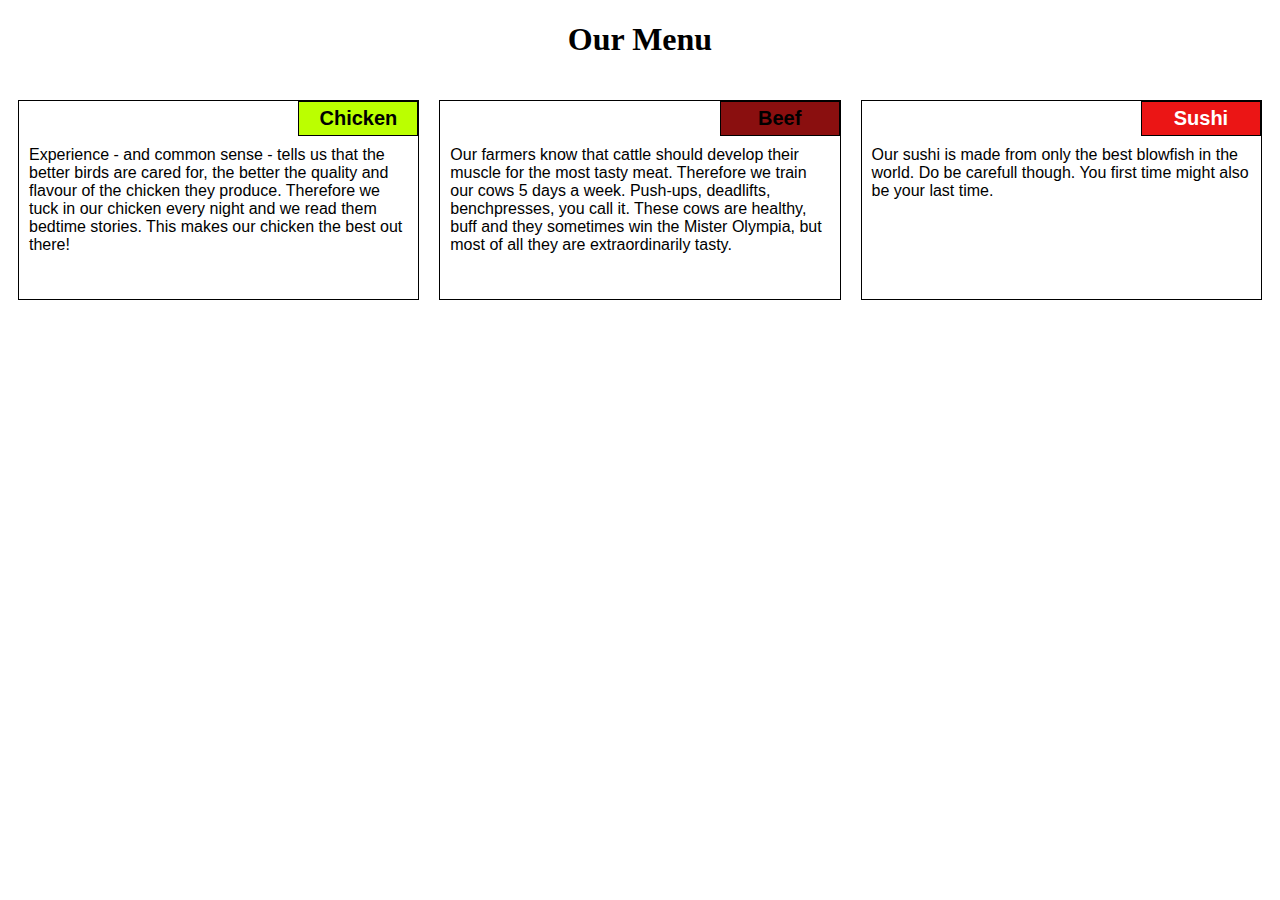
<file: Mod2_Solution/index.html>
<!DOCTYPE html>
<html>
<head>
	<meta charset="utf-8">

	<meta name="viewport" content="width=device-width, initial-scale=1">

	<link rel="stylesheet" type="text/css" href="css/styles.css">
	<title>Assigment 2 solution</title>

</head>

<body>
  <h1>Our Menu</h1>
  
  <div class="row">
	<div class="container col-lg-4 col-md-6 col-sm-12">
		<section>
		<div id="chicken">
			Chicken
		</div>
		<p>
			Experience - and common sense - tells us that the better birds are cared for, the better the quality and flavour of the chicken they produce. Therefore we tuck in our chicken every night and we read them bedtime stories. This makes our chicken the best out there!
		</p>
		</section>
	</div>
  
  <div class="container col-lg-4 col-md-6 col-sm-12">
		<section>
		<div id="beef">
			Beef
		</div>
		<p>
			Our farmers know that cattle should develop their muscle for the most tasty meat. Therefore we train our cows 5 days a week. Push-ups, deadlifts, benchpresses, you call it. These cows are healthy, buff and they sometimes win the Mister Olympia, but most of all they are extraordinarily tasty.
		</p>
		</section>
	</div>
  
  <div class="container col-lg-4 col-md-12 col-sm-12">
		<section>
		<div id="sushi">
			Sushi
		</div>
		<p>
      Our sushi is made from only the best blowfish in the world. Do be carefull though. You first time might also be your last time. 
		</p>
		</section>
	</div>
	</div>
</body>
</html>
</file>
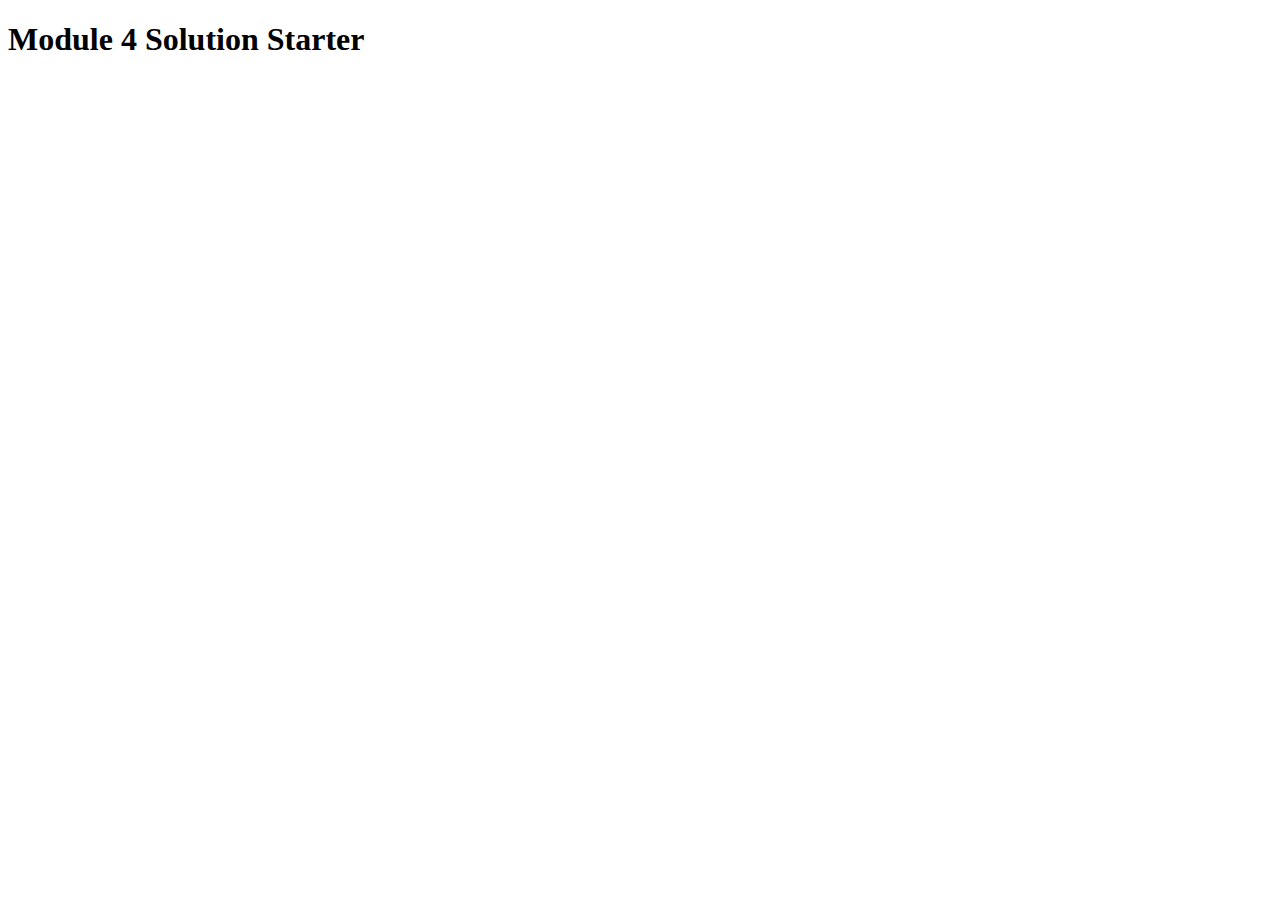
<file: Mod4_Solution/index.html>
<!DOCTYPE html>
<html>
<head>
  <meta charset="utf-8">
  <title>Module 4 Solution Starter</title>
  <script src="SpeakHello.js"></script>
  <script src="SpeakGoodBye.js"></script>
  <script src="script.js"></script>
</head>
<body>
  <h1>Module 4 Solution Starter</h1>
</body>
</html>
</file>
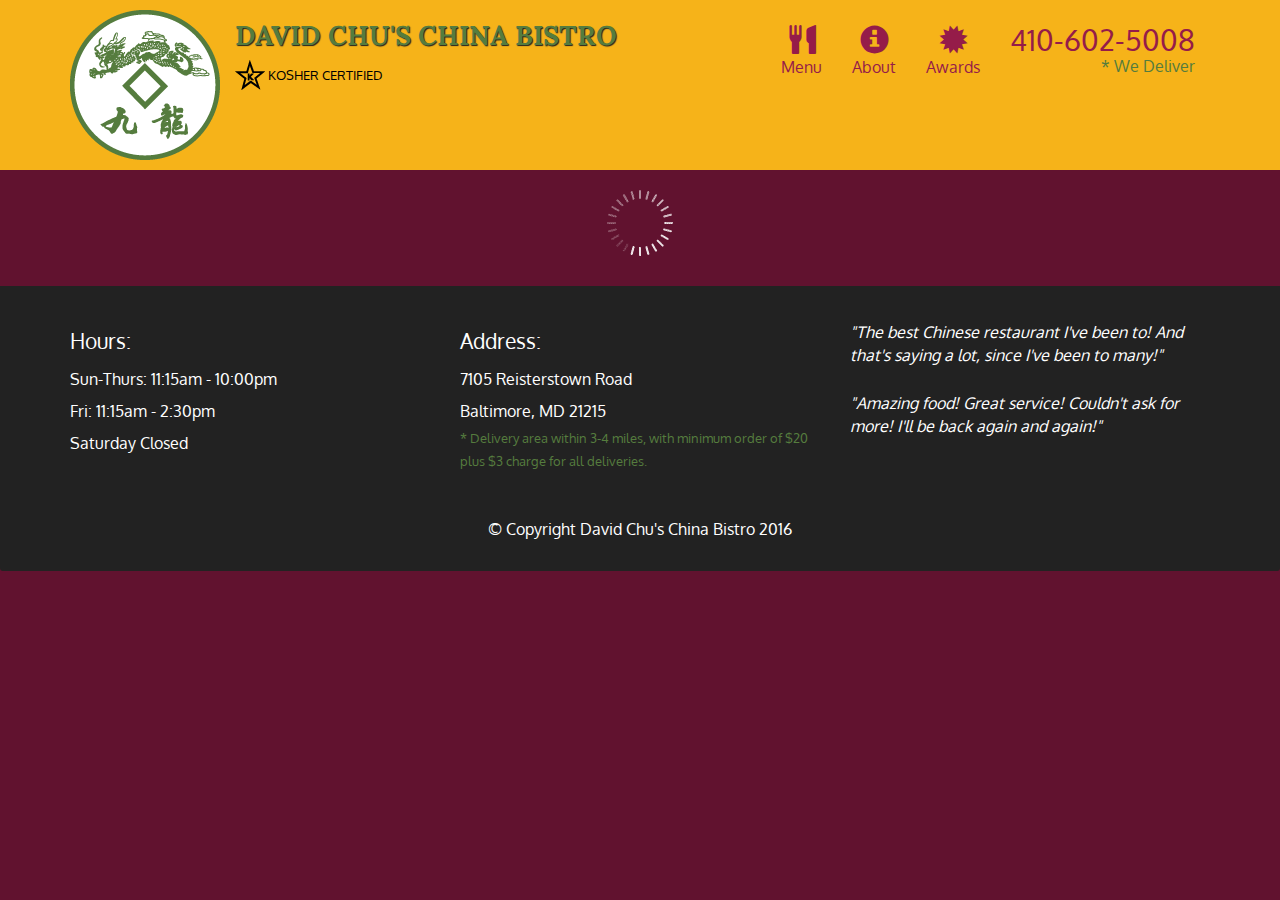
<file: Mod5_Solution/assignment5-solution-starter/index.html>
<!doctype html>
<html lang="en">
  <head>
    <meta charset="utf-8">
    <meta http-equiv="X-UA-Compatible" content="IE=edge">
    <meta name="viewport" content="width=device-width, initial-scale=1">
    <title>David Chu's China Bistro</title>
    <link rel="stylesheet" href="css/bootstrap.min.css">
    <link rel="stylesheet" href="css/styles.css">
    <link href='https://fonts.googleapis.com/css?family=Oxygen:400,300,700' rel='stylesheet' type='text/css'>
    <link href='https://fonts.googleapis.com/css?family=Lora' rel='stylesheet' type='text/css'>
  </head>
<body>
  <header>
    <nav id="header-nav" class="navbar navbar-default">
      <div class="container">
        <div class="navbar-header">
          <a href="index.html" class="pull-left visible-md visible-lg">
            <div id="logo-img" alt="Logo image"></div>
          </a>

          <div class="navbar-brand">
            <a href="index.html"><h1>David Chu's China Bistro</h1></a>
            <p>
              <img src="images/star-k-logo.png" alt="Kosher certification">
              <span>Kosher Certified</span>
            </p>
          </div>

          <button id="navbarToggle" type="button" class="navbar-toggle collapsed" data-toggle="collapse" data-target="#collapsable-nav" aria-expanded="false">
            <span class="sr-only">Toggle navigation</span>
            <span class="icon-bar"></span>
            <span class="icon-bar"></span>
            <span class="icon-bar"></span>
          </button>
        </div>
        
        <div id="collapsable-nav" class="collapse navbar-collapse">
           <ul id="nav-list" class="nav navbar-nav navbar-right">
            <li id="navHomeButton" class="visible-xs active">
              <a href="index.html">
                <span class="glyphicon glyphicon-home"></span> Home</a>
            </li>
            <li id="navMenuButton">
              <a href="#" onclick="$dc.loadMenuCategories();">
                <span class="glyphicon glyphicon-cutlery"></span><br class="hidden-xs"> Menu</a>
            </li>
            <li>
              <a href="#">
                <span class="glyphicon glyphicon-info-sign"></span><br class="hidden-xs"> About</a>
            </li>
            <li>
              <a href="#">
                <span class="glyphicon glyphicon-certificate"></span><br class="hidden-xs"> Awards</a>
            </li>
            <li id="phone" class="hidden-xs">
              <a href="tel:410-602-5008">
                <span>410-602-5008</span></a><div>* We Deliver</div>
            </li>
          </ul><!-- #nav-list -->
        </div><!-- .collapse .navbar-collapse -->
      </div><!-- .container -->
    </nav><!-- #header-nav -->
  </header>

  <div id="call-btn" class="visible-xs">
    <a class="btn" href="tel:410-602-5008">
    <span class="glyphicon glyphicon-earphone"></span>
    410-602-5008
    </a>
  </div>
  <div id="xs-deliver" class="text-center visible-xs">* We Deliver</div>

  <div id="main-content" class="container"></div>

  <footer class="panel-footer">
    <div class="container">
      <div class="row">
        <section id="hours" class="col-sm-4">
          <span>Hours:</span><br>
          Sun-Thurs: 11:15am - 10:00pm<br>
          Fri: 11:15am - 2:30pm<br>
          Saturday Closed
          <hr class="visible-xs">
        </section>
        <section id="address" class="col-sm-4">
          <span>Address:</span><br>
          7105 Reisterstown Road<br>
          Baltimore, MD 21215
          <p>* Delivery area within 3-4 miles, with minimum order of $20 plus $3 charge for all deliveries.</p>
          <hr class="visible-xs">
        </section>
        <section id="testimonials" class="col-sm-4">
          <p>"The best Chinese restaurant I've been to! And that's saying a lot, since I've been to many!"</p>
          <p>"Amazing food! Great service! Couldn't ask for more! I'll be back again and again!"</p>
        </section>
      </div>
      <div class="text-center">&copy; Copyright David Chu's China Bistro 2016</div>
    </div>
  </footer>

  <!-- jQuery (Bootstrap JS plugins depend on it) -->
  <script src="js/jquery-2.1.4.min.js"></script>
  <script src="js/bootstrap.min.js"></script>
  <script src="js/ajax-utils.js"></script>
  <script src="js/script.js"></script>
</body>
</html>
</file>
<file: Mod2_Solution/css/styles.css>
/* Base Styles */

* {
	box-sizing: border-box;
}

body {
	background-color: white
}

h1 {
	font-family: Brushstroke, fantasy;
	color: #000000;
	text-align: center;
}

.row {
	width: 100%;
}

p {
	padding: 10px;
	margin: 0;
}

.container {
	border: none;
	margin-left: auto;
	margin-right: auto;
	margin-top: 10px;
	margin-bottom: 10px;
	padding: 10px;
}

section {
	border:	1px solid black;
	background-color: grey
	width: 100%;
	height: 200px;
	font-family: Helvetica;
	color: black;
}

#chicken {
	border: 1px solid black;
	text-align: center;
	width: 30%;
	margin-left: 70%;
	font-family: Georgia,sans-serif;
	font-weight: bold;
	font-size: 125%;
	margin-bottom: 0;
	margin-top: 0;
	padding: 5px;
	background-color: rgb(187, 255, 0);
}

#beef {
	border: 1px solid black;
	text-align: center;
	width: 30%;
	margin-left: 70%;
	font-family: Georgia,sans-serif;
	font-weight: bold;
	font-size: 125%;
	margin-bottom: 0;
	margin-top: 0;
	padding: 5px;
	background-color: rgb(138, 15, 15);
}

#sushi {
	border: 1px solid black;
	text-align: center;
	width: 30%;
	margin-left: 70%;
	font-family: Georgia,sans-serif;
	font-weight: bold;
	font-size: 125%;
	margin-bottom: 0;
	margin-top: 0;
	background-color: rgb(235, 21, 21);
	color: white;
	padding: 5px;
}

/* Size Styles: Desktop (lg), Tablet (md), Smartphone (sm) */

/* ----DESKTOP---- */

@media (min-width: 992px) {
  .col-lg-1, .col-lg-2, .col-lg-3, .col-lg-4, .col-lg-5, .col-lg-6, .col-lg-7, .col-lg-8, .col-lg-9, .col-lg-10, .col-lg-11, .col-lg-12 {
    float: left;
  }

  .col-lg-1 {
    width: 8.33%;
  }
  .col-lg-2 {
    width: 16.66%;
  }
  .col-lg-3 {
    width: 25%;
  }
  .col-lg-4 {
    width: 33.33%;
  }
  .col-lg-5 {
    width: 41.66%;
  }
  .col-lg-6 {
    width: 50%;
  }
  .col-lg-7 {
    width: 58.33%;
  }
  .col-lg-8 {
    width: 66.66%;
  }
  .col-lg-9 {
    width: 74.99%;
  }
  .col-lg-10 {
    width: 83.33%;
  }
  .col-lg-11 {
    width: 91.66%;
  }
  .col-lg-12 {
    width: 100%;
  }

}

/* ----TABLET---- */

@media (min-width: 768px) and (max-width: 991px) {
  .col-md-1, .col-md-2, .col-md-3, .col-md-4, .col-md-5, .col-md-6, .col-md-7, .col-md-8, .col-md-9, .col-md-10, .col-md-11, .col-md-12 {
    float: left;
  }

  .col-md-1 {
    width: 8.33%;
  }
  .col-md-2 {
    width: 16.66%;
  }
  .col-md-3 {
    width: 25%;
  }
  .col-md-4 {
    width: 33.33%;
  }
  .col-md-5 {
    width: 41.66%;
  }
  .col-md-6 {
    width: 50%;
  }
  .col-md-7 {
    width: 58.33%;
  }
  .col-md-8 {
    width: 66.66%;
  }
  .col-md-9 {
    width: 74.99%;
  }
  .col-md-10 {
    width: 83.33%;
  }
  .col-md-11 {
    width: 91.66%;
  }
  .col-md-12 {
    width: 100%;
  }
}

/* ----SMARTPHONE---- */

@media (max-width: 768px) {
  .col-sm-1, .col-sm-2, .col-sm-3, .col-sm-4, .col-sm-5, .col-sm-6, .col-sm-7, .col-sm-8, .col-sm-9, .col-sm-10, .col-sm-11, .col-sm-12 {
 	float: left;
  }

  .col-sm-1 {
    width: 8.33%;
  }
  .col-sm-2 {
    width: 16.66%;
  }
  .col-sm-3 {
    width: 25%;
  }
  .col-sm-4 {
    width: 33.33%;
  }
  .col-sm-5 {
    width: 41.66%;
  }
  .col-sm-6 {
    width: 50%;
  }
  .col-sm-7 {
    width: 58.33%;
  }
  .col-sm-8 {
    width: 66.66%;
  }
  .col-sm-9 {
    width: 74.99%;
  }
  .col-sm-10 {
    width: 83.33%;
  }
  .col-sm-11 {
    width: 91.66%;
  }
  .col-sm-12 {
    width: 100%;
  }
}
</file>
<file: Mod5_Solution/assignment5-solution-starter/css/styles.css>
body {
  font-size: 16px;
  color: #fff;
  background-color: #61122f;
  font-family: 'Oxygen', sans-serif;
}

/** HEADER **/
#header-nav {
  background-color: #f6b319;
  border-radius: 0;
  border: 0;
}

#logo-img {
  background: url('../images/restaurant-logo_large.png') no-repeat;
  width: 150px;
  height: 150px;
  margin: 10px 15px 10px 0;
}

.navbar-brand {
  padding-top: 25px;
}
.navbar-brand h1 { /* Restaurant name */
  font-family: 'Lora', serif;
  color: #557c3e;
  font-size: 1.5em;
  text-transform: uppercase;
  font-weight: bold;
  text-shadow: 1px 1px 1px #222;
  margin-top: 0;
  margin-bottom: 0;
  line-height: .75;
}
.navbar-brand a:hover, .navbar-brand a:focus {
  text-decoration: none;
}
.navbar-brand p { /* Kosher cert */
  color: #000;
  text-transform: uppercase;
  font-size: .7em;
  margin-top: 15px;
}
.navbar-brand p span { /* Star-K */
  vertical-align: middle;
}

#nav-list {
  margin-top: 10px;
}
#nav-list a {
  color: #951C49;
  text-align: center;
}
#nav-list a:hover {
  background: #E7E7E7;
}
#nav-list a span {
  font-size: 1.8em;
}

#phone {
  margin-top: 5px;
}
#phone a { /* Phone number */
  text-align: right;
  padding-bottom: 0;
}
#phone div { /* We Deliver */
  color: #557c3e;
  text-align: right;
  padding-right: 15px;
}

.navbar-header button.navbar-toggle, .navbar-header .icon-bar {
  border: 1px solid #61122f;
}
.navbar-header button.navbar-toggle {
  clear: both;
  margin-top: -30px;
}
/* END HEADER */

/* FOOTER */
.panel-footer {
  margin-top: 30px;
  padding-top: 35px;
  padding-bottom: 30px;
  background-color: #222;
  border-top: 0;
}
.panel-footer div.row {
  margin-bottom: 35px;
}
#hours, #address {
  line-height: 2;
}
#hours > span, #address > span {
  font-size: 1.3em;
}
#address p {
  color: #557c3e;
  font-size: .8em;
  line-height: 1.8;
}
#testimonials {
  font-style: italic;
}
#testimonials p:nth-child(2) {
  margin-top: 25px;
}
/* END FOOTER */



/* HOME PAGE */
.container .jumbotron {
  box-shadow: 0 0 50px #3F0C1F;
  border: 2px solid #3F0C1F;
}

#menu-tile, #specials-tile, #map-tile {
  height: 250px;
  width: 100%;
  margin-bottom: 15px;
  position: relative;
  border: 2px solid #3F0C1F;
  overflow: hidden;
}
#menu-tile:hover, #specials-tile:hover, #map-tile:hover {
  box-shadow: 0 1px 5px 1px #cccccc;
}
#menu-tile {
  background: url('../images/menu-tile.jpg') no-repeat;
  background-position: center;
}
#specials-tile {
  background: url('../images/specials-tile.jpg') no-repeat;
  background-position: center;
}
#menu-tile span, #specials-tile span, #map-tile span {
  position: absolute;
  bottom: 0;
  right: 0;
  width: 100%;
  text-align: center;
  font-size: 1.6em;
  text-transform: uppercase;
  background-color: #000;
  color: #fff;
  opacity: .8;
}
/* END HOME PAGE */

/* MENU CATEGORIES PAGE */
.category-tile { 
  position: relative;
  border: 2px solid #3F0C1F;
  overflow: hidden;
  width: 200px;
  height: 200px;
  margin: 0 auto 15px;
}
.category-tile span {
  position: absolute;
  bottom: 0;
  right: 0;
  width: 100%;
  text-align: center;
  font-size: 1.2em;
  text-transform: uppercase;
  background-color: #000;
  color: #fff;
  opacity: .8;
}
.category-tile:hover {
  box-shadow: 0 1px 5px 1px #cccccc;
}

#menu-categories-title + div {
  margin-bottom: 50px;
}
/* END MENU CATEGORIES PAGE */

/* SINGLE CATEGORY PAGE */
.menu-item-tile {
  margin-bottom: 25px;
}
.menu-item-tile hr {
  width: 80%;
}
.menu-item-tile .menu-item-price {
  font-size: 1.1em;
  text-align: right;
  margin-top: -15px;
  margin-right: -15px;
}
.menu-item-tile .menu-item-price span {
  font-size: .6em;
}
.menu-item-photo {
  position: relative;
  border: 2px solid #3F0C1F; 
  overflow: hidden;
  padding: 0;
  margin-right: -15px;
  margin-left: auto;
  margin-bottom: 20px;
  max-width: 250px;
}
.menu-item-photo div {
  position: absolute;
  bottom: 0;
  right: 0;
  width: 80px;
  background-color: #557c3e;
  text-align: center;
}
.menu-item-description {
  padding-right: 30px;
}
h3.menu-item-title {
  margin: 0 0 10px;
}
.menu-item-details {
  font-size: .9em;
  font-style: italic;
}
/* END SINGLE CATEGORY PAGE */


/********** Large devices only **********/
@media (min-width: 1200px) {
  .container .jumbotron {
    background: url('../images/jumbotron_1200.jpg') no-repeat;
    height: 675px;
  }
}

/********** Medium devices only **********/
@media (min-width: 992px) and (max-width: 1199px) {
  /* Header */
  #logo-img {
    background: url('../images/restaurant-logo_medium.png') no-repeat;
    width: 100px;
    height: 100px;
    margin: 5px 5px 5px 0;
  }
  /* End Header */

  /* Home Page */
  .container .jumbotron {
    background: url('../images/jumbotron_992.jpg') no-repeat;
    height: 558px;
  }
  /* End Home Page */
}

/********** Small devices only **********/
@media (min-width: 768px) and (max-width: 991px) {
  /* Home Page */
  .container .jumbotron {
    background: url('../images/jumbotron_768.jpg') no-repeat;
    height: 432px;
  }
  /* End Home Page */
}

/********** Extra small devices only **********/
@media (max-width: 767px) {
  /* Header */
  .navbar-brand {
    padding-top: 10px;
    height: 80px;
  }
  .navbar-brand h1 { /* Restaurant name */
    padding-top: 10px;
    font-size: 5vw; /* 1vw = 1% of viewport width */
  }
  .navbar-brand p { /* Kosher cert */
    font-size: .6em;
    margin-top: 12px;
  }
  .navbar-brand p img { /* Star-K */
    height: 20px;
  }

  #collapsable-nav a { /* Collapsed nav menu text */
    font-size: 1.2em;
  }
  #collapsable-nav a span { /* Collapsed nav menu glyph */
    font-size: 1em;
    margin-right: 5px;
  }

  #call-btn > a {
    font-size: 1.5em;
    display: block;
    margin: 0 20px;
    padding: 10px;
    border: 2px solid #fff;
    background-color: #f6b319;
    color: #951c49;
  }
  #xs-deliver {
    margin-top: 5px;
    font-size: .7em;
    letter-spacing: .1em;
    text-transform: uppercase;
  }
  /* End Header */

  /* Footer */
  .panel-footer section {
    margin-bottom: 30px;
    text-align: center;
  }
  .panel-footer section:nth-child(3) {
    margin-bottom: 0; /* margin already exists on the whole row */
  }
  .panel-footer section hr {
    width: 50%;
  }
  /* End Footer */

  /* Home Page */
  .container .jumbotron {
    margin-top: 30px;
    padding: 0;
  }
  #menu-tile, #specials-tile {
    width: 360px;
    margin: 0 auto 15px;
  }

  .menu-item-photo {
    margin-right: auto;
  }
  .menu-item-tile .menu-item-price {
    text-align: center;
  }
  .menu-item-description {
    text-align: center;;
  }
}


/********** Super extra small devices Only :-) (e.g., iPhone 4) **********/
@media (max-width: 479px) {
  /* Header */
  .navbar-brand h1 { /* Restaurant name */
    padding-top: 5px;
    font-size: 6vw;
  }
  /* End Header */
  
  /* Home page */
  #menu-tile, #specials-tile {
    width: 280px;
    margin: 0 auto 15px;
  }

  .col-xxs-12 {
    position: relative;
    min-height: 1px;
    padding-right: 15px;
    padding-left: 15px;
    float: left;
    width: 100%;
  }
}
</file>
